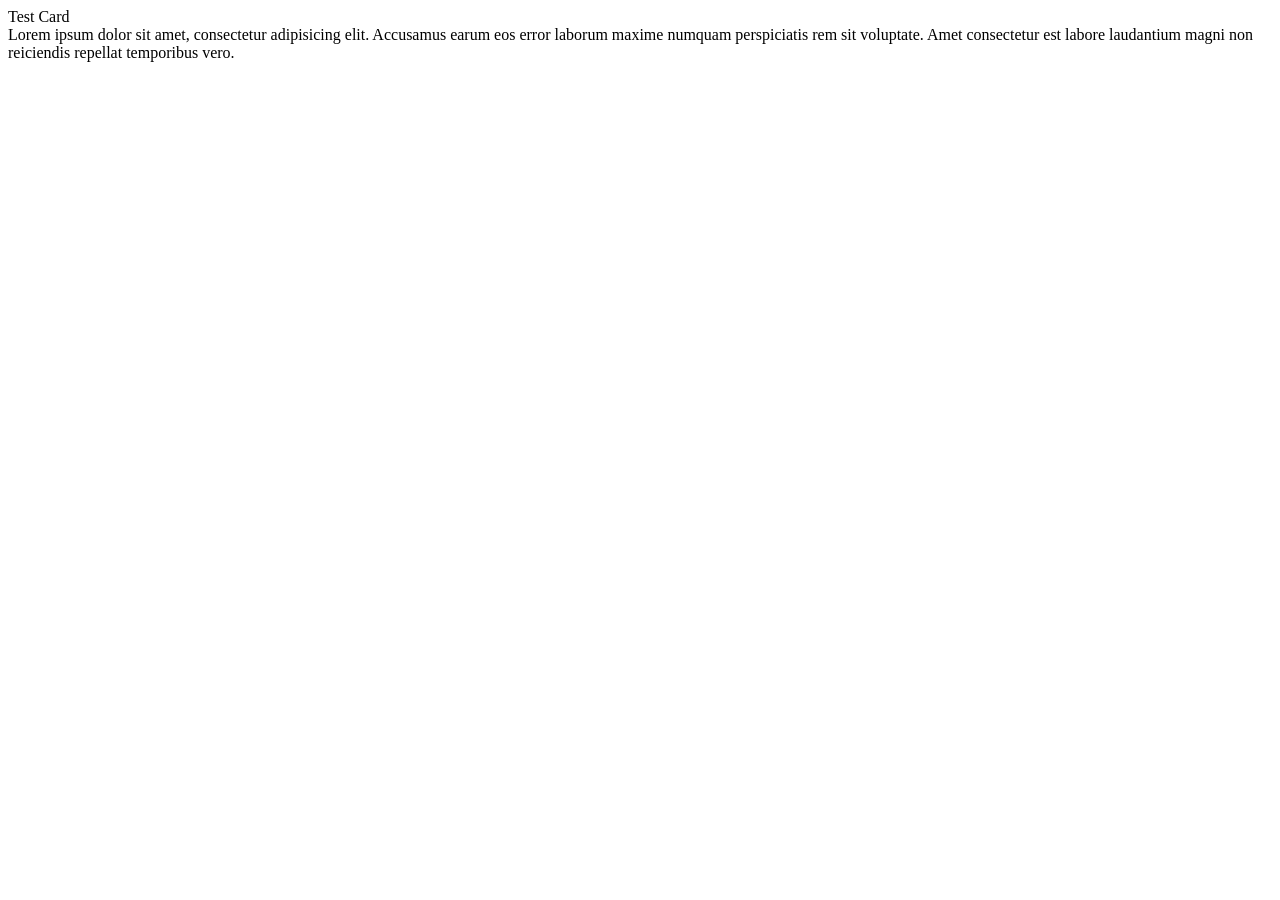
<file: test.html>
<!DOCTYPE html>
<html lang="en">
<head>
    <meta charset="UTF-8">
    <title>Title</title>
  <link rel="stylesheet" href="test.css">
</head>
<body>
  <div class="header-card">
    <div class="card-header">
      <div class="card-icon"></div>
      <div class="card-title">Test Card</div>
    </div>
    <div class="card-content">
      Lorem ipsum dolor sit amet, consectetur adipisicing elit. Accusamus earum eos error laborum maxime numquam perspiciatis rem sit voluptate. Amet consectetur est labore laudantium magni non reiciendis repellat temporibus vero.
    </div>
  </div>
</body>
</html>
</file>
<file: test.css>
* {
    --accent-blue: #536DFE;
    --darker-accent-bue: #3D5AFE;
    --text-gray: #666;
}

.handwriting {
    font-family: "Playwrite NZ", cursive;
}

.color-accent-blue {
    color: var(--accent-blue);
}

.color-darker-accent-blue {
    color: var(--darker-accent-blue);
}
</file>
